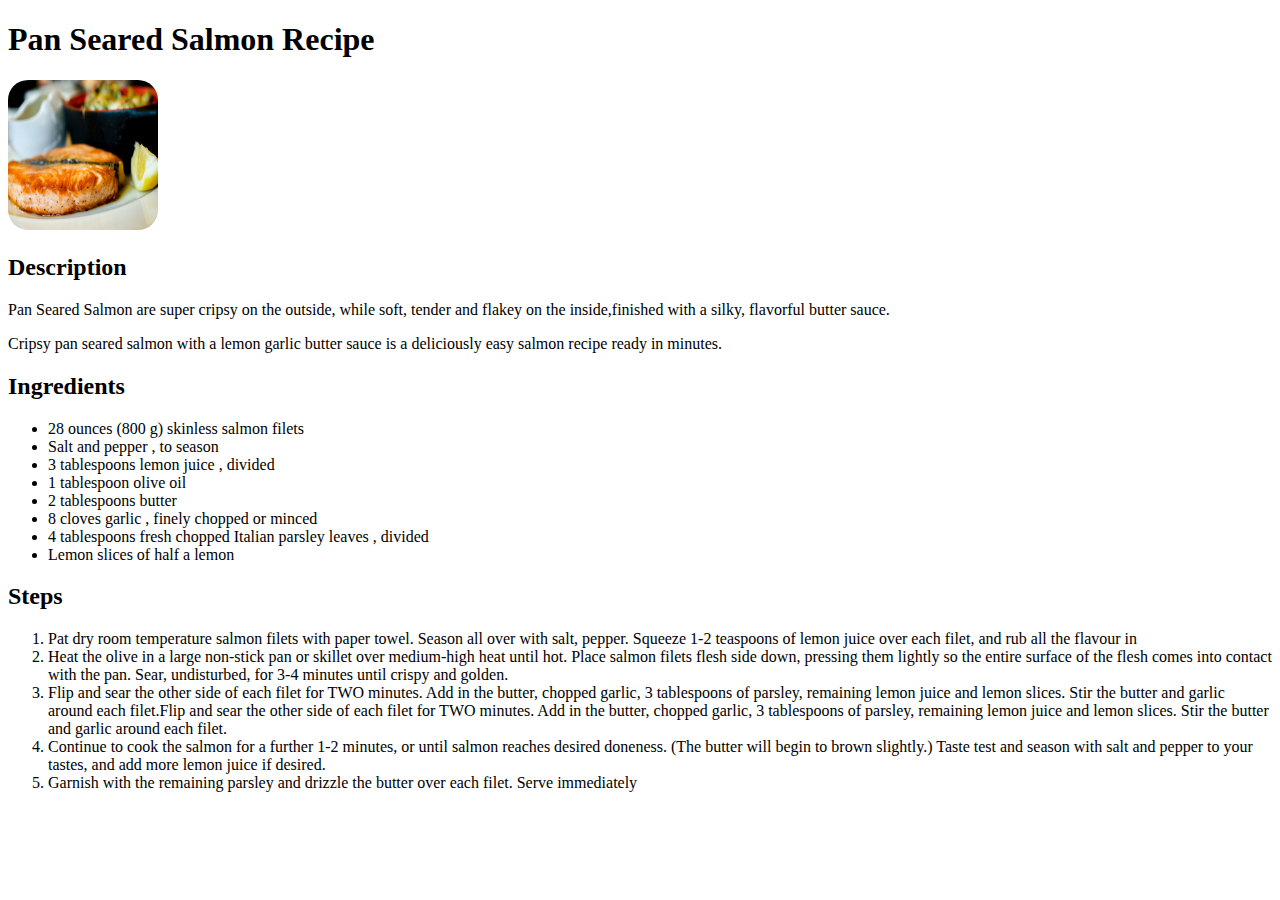
<file: recipes/salmon.html>
<!DOCTYPE html>
<html lang="en">
<head>
    <meta charset="UTF-8">
    <meta http-equiv="X-UA-Compatible" content="IE=edge">
    <meta name="viewport" content="width=device-width, initial-scale=1.0">
    <title>Salmon</title>
    <style>
        img{
            width: 150px;
            height: 150px;
            border-radius: 20px;
        }
    </style>
</head>
<body>
    <h1>Pan Seared Salmon Recipe</h1>
    <img src="photos/salmon.jpg" alt ="Pan seared salmon with gralic butter sauce" />
    <h2>Description</h2>
    <p>Pan Seared Salmon are super cripsy on the outside, while soft, tender and flakey on the inside,finished with a silky, flavorful butter sauce.</p>
    <p>Cripsy pan seared salmon with a lemon garlic butter sauce is a deliciously easy salmon recipe ready in minutes.</p>
    <h2>Ingredients</h2>
    <ul>
        <li>28 ounces (800 g) skinless salmon filets</li>
        <li>Salt and pepper , to season</li>
        <li>3 tablespoons lemon juice , divided</li>
        <li>1 tablespoon olive oil</li>
        <li>2 tablespoons butter</li>
        <li>8 cloves garlic , finely chopped or minced</li>
        <li>4 tablespoons fresh chopped Italian parsley leaves , divided</li>
        <li>Lemon slices of half a lemon</li>
    </ul>
    <h2>Steps</h2>
    <ol>
        <li>Pat dry room temperature salmon filets with paper towel. Season all over with salt, pepper. Squeeze 1-2 teaspoons of lemon juice over each filet, and rub all the flavour in</li>
        <li>Heat the olive in a large non-stick pan or skillet over medium-high heat until hot. Place salmon filets flesh side down, pressing them lightly so the entire surface of the flesh comes into contact with the pan. Sear, undisturbed, for 3-4 minutes until crispy and golden.</li>
        <li>Flip and sear the other side of each filet for TWO minutes. Add in the butter, chopped garlic, 3 tablespoons of parsley, remaining lemon juice and lemon slices.  Stir the butter and garlic around each filet.Flip and sear the other side of each filet for TWO minutes. Add in the butter, chopped garlic, 3 tablespoons of parsley, remaining lemon juice and lemon slices.  Stir the butter and garlic around each filet.</li>
        <li>Continue to cook the salmon for a further 1-2 minutes, or until salmon reaches desired doneness. (The butter will begin to brown slightly.) Taste test and season with salt and pepper to your tastes, and add more lemon juice if desired.</li>
        <li>Garnish with the remaining parsley and drizzle the butter over each filet. Serve immediately</li>
    </ol>
    
    
</body>
</html>
</file>
